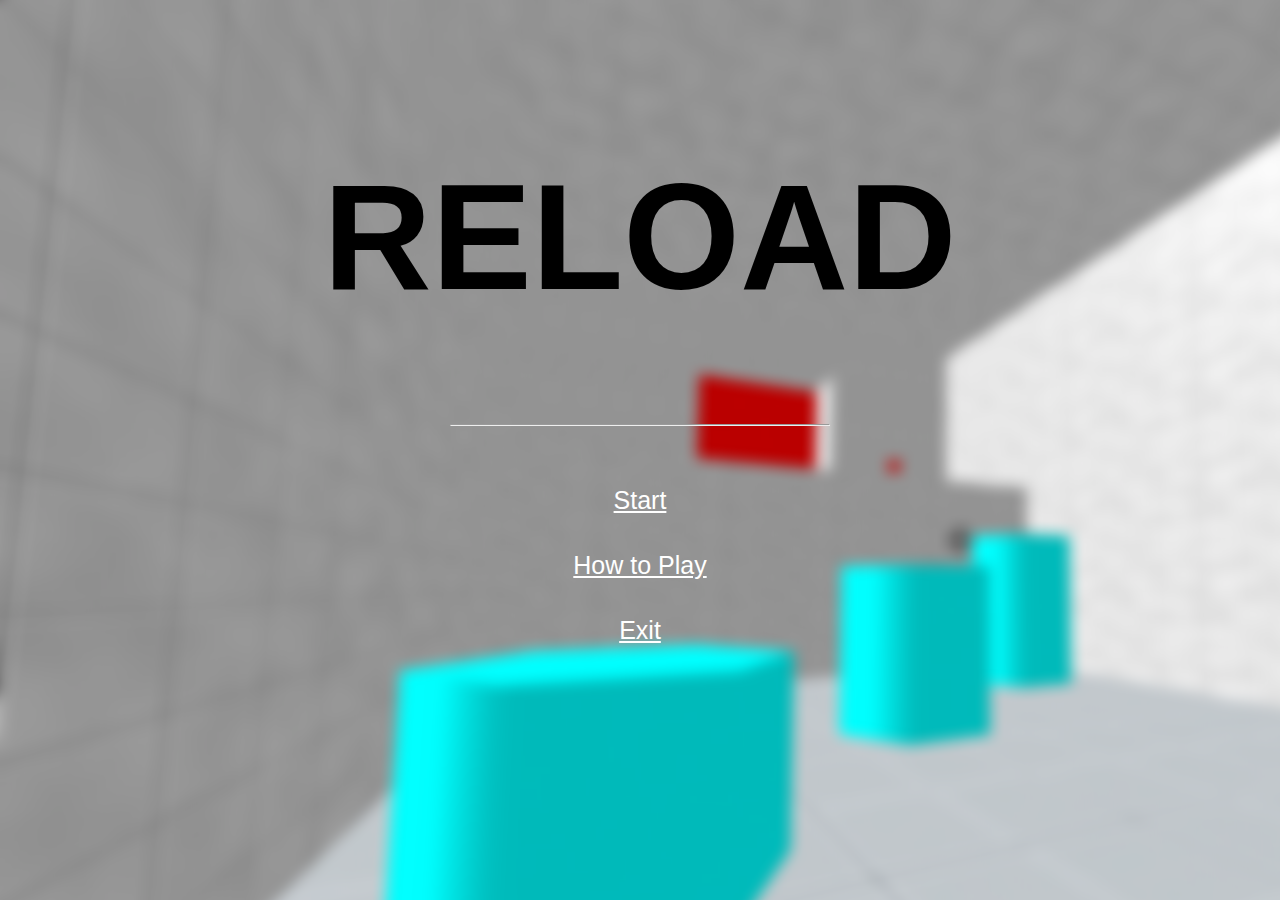
<file: index.html>
<!DOCTYPE html>
<html>
  <head>
    <title>RELOAD</title>
    <link href="indexfiles\indexabout.css" rel="stylesheet" type="text/css">
    <link href="indexfiles\indexcomponents.css" rel="stylesheet" type="text/css" />
    <link href="indexfiles\indexstyle.css" rel="stylesheet" type="text/css">
    <script src="indexfiles\indexcomponents.js"></script>
    <script src="indexfiles\indexabout.js"></script>
    
    <style>

    </style>
  </head>
  <body style="background-image:url(Webpage_bk/BK1.png);">


    <div id="intro" class="container">
      <div id="introleft">
        <h1 style="color:black; text-align: center; font-size:150px;">RELOAD</h1>
        <hr style="max-width: 380px; min-height: 0px;">
        <p style="color: white; font-size: 20px; text-shadow: 1px 1px 5px rgb(255 255 255 / 70%); text-align: center;;"></p>
        <div style="text-align: center;">
        <a href="vrworld.html" style="font-size:25px; t">Start</a>
          <br><br><br>
        <a href="instructions.html" style="font-size:25px">How to Play</a>

          <br><br><br>
          <a id="exit" href="indexfiles/end.jpg" style="font-size:25px">Exit</a>

          </div>
      </div>
    </div>

  

    <br><br><br><br>









  </body>
</html>
</file>
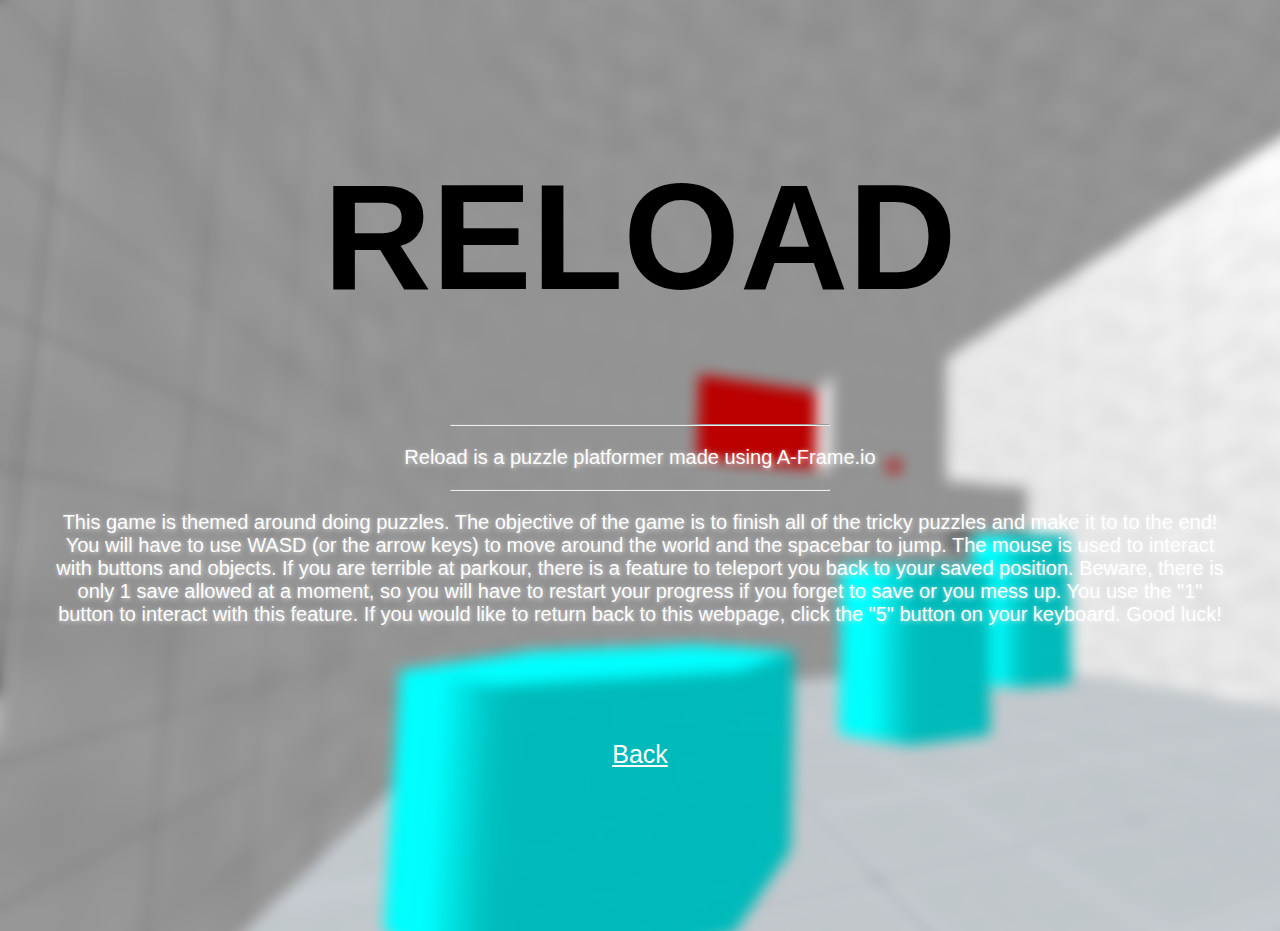
<file: instructions.html>
<!DOCTYPE html>
<html>
  <head>
    <title>RELOAD</title>
    <link href="indexfiles\indexabout.css" rel="stylesheet" type="text/css">
    <link href="indexfiles\indexcomponents.css" rel="stylesheet" type="text/css" />
    <link href="indexfiles\indexstyle.css" rel="stylesheet" type="text/css">
    <script src="indexfiles\indexcomponents.js"></script>
    <script src="indexfiles\indexabout.js"></script>

    <style>

    </style>
  </head>
  <body style="background-image:url(Webpage_bk/BK1.png);">


    <div id="intro" class="container">
      <div id="introleft">
        <h1 style="color:black; text-align: center; font-size:150px;">RELOAD</h1>
        <hr style="max-width: 380px; min-height: 0px;">
        <p style="color: white; font-size: 20px; text-shadow: 1px 1px 5px rgb(255 255 255 / 70%); text-align: center;;">Reload is a puzzle platformer made using A-Frame.io</p>
        <hr style="max-width: 380px; min-height: 0px;">
        <p style="color: white; font-size: 20px; text-shadow: 1px 1px 5px rgb(255 255 255 / 70%); text-align: center;;">This game is themed around doing puzzles. The objective of the game is to finish all of the tricky puzzles and make it to to the end! You will have to use WASD (or the arrow keys) to move around the world and the spacebar to jump. The mouse is used to interact with buttons and objects. If you are terrible at parkour, there is a feature to teleport you back to your saved position. Beware, there is only 1 save allowed at a moment, so you will have to restart your progress if you forget to save or you mess up. You use the "1" button to interact with this feature. If you would like to return back to this webpage, click the "5" button on your keyboard. Good luck!</p>
        <div style="text-align: center;">

          <br><br><br>
        <a href="index.html" style="font-size:25px">Back</a>


          </div>
      </div>
    </div>



    <br><br><br><br>




    




  </body>
</html>
</file>
